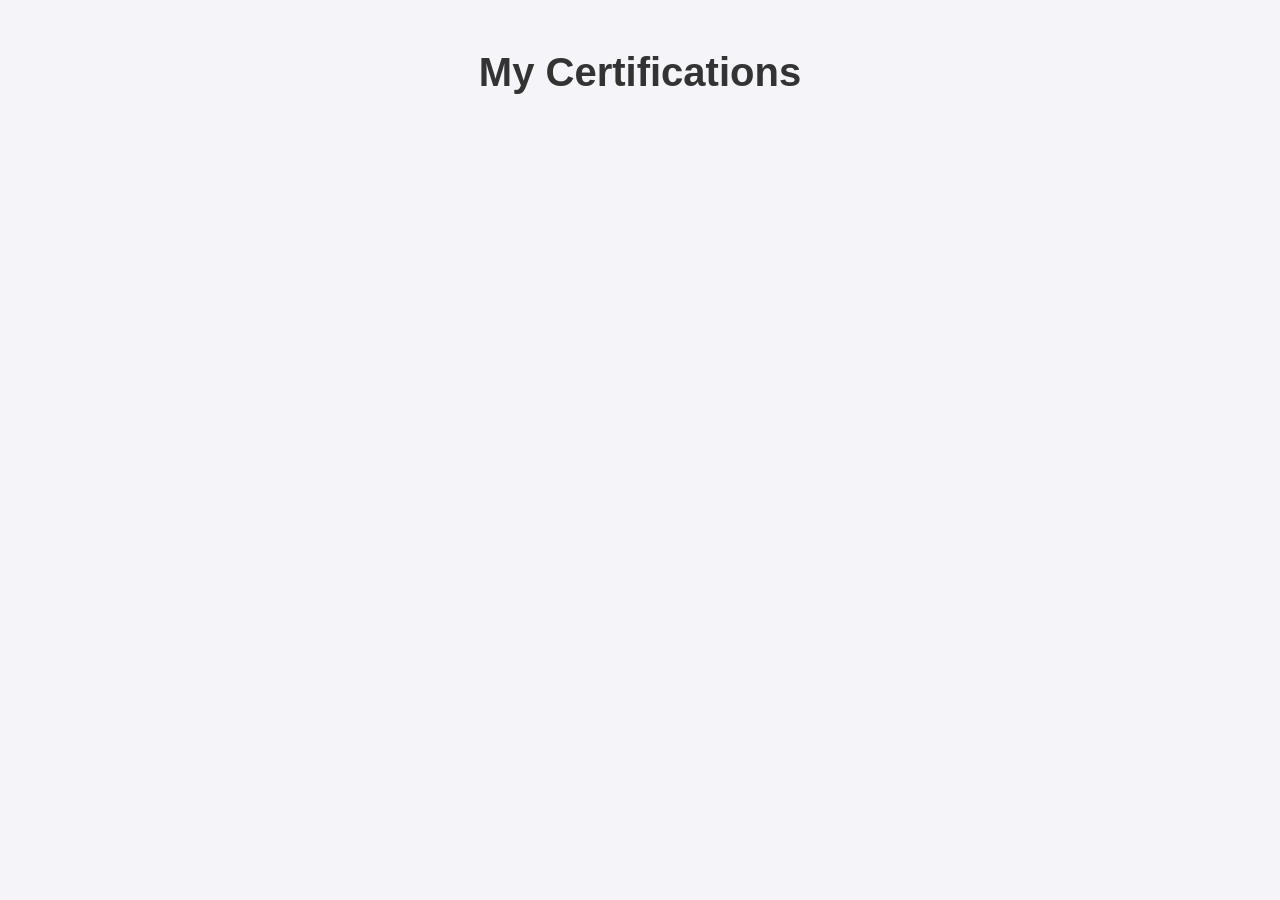
<file: certifications.html>
<!DOCTYPE html>
<html lang="en">
<head>
    <meta charset="UTF-8">
    <meta name="viewport" content="width=device-width, initial-scale=1.0">
    <title>Certifications</title>
    <link rel="stylesheet" href="certification.css">
</head>
<body>
    <div class="container">
        <h1>My Certifications</h1>
        <div class="certifications">
            <!-- Certification Cards will be displayed here -->
        </div>
    </div>

    <script src="script.js"></script>
</body>
</html>
</file>
<file: certification.css>
/* General Body Styling */
body {
    font-family: Arial, sans-serif;
    background-color: #f4f4f9;
    margin: 0;
    padding: 0;
}

/* Container for Content */
.container {
    width: 80%;
    margin: 50px auto;
    text-align: center;
}

/* Heading Styling */
h1 {
    color: #333;
    font-size: 2.5rem;
    margin-bottom: 20px;
}

/* Certifications Section */
.certifications {
    display: flex;
    flex-wrap: wrap;
    justify-content: center;
    gap: 20px;
}

/* Individual Certification Card */
.certification-card {
    background-color: white;
    border-radius: 8px;
    box-shadow: 0 4px 8px rgba(0, 0, 0, 0.1);
    width: 250px;
    padding: 20px;
    text-align: center;
    transition: transform 0.3s ease;
}

/* Card Hover Effect */
.certification-card:hover {
    transform: scale(1.05);
}

/* Certification Title */
.certification-title {
    font-size: 1.2rem;
    font-weight: bold;
    color: #333;
    margin-bottom: 10px;
}

/* Certification Description */
.certification-description {
    color: #777;
    font-size: 1rem;
    margin-bottom: 15px;
}

/* Certification Date */
.certification-date {
    font-size: 0.9rem;
    color: #555;
}
</file>
